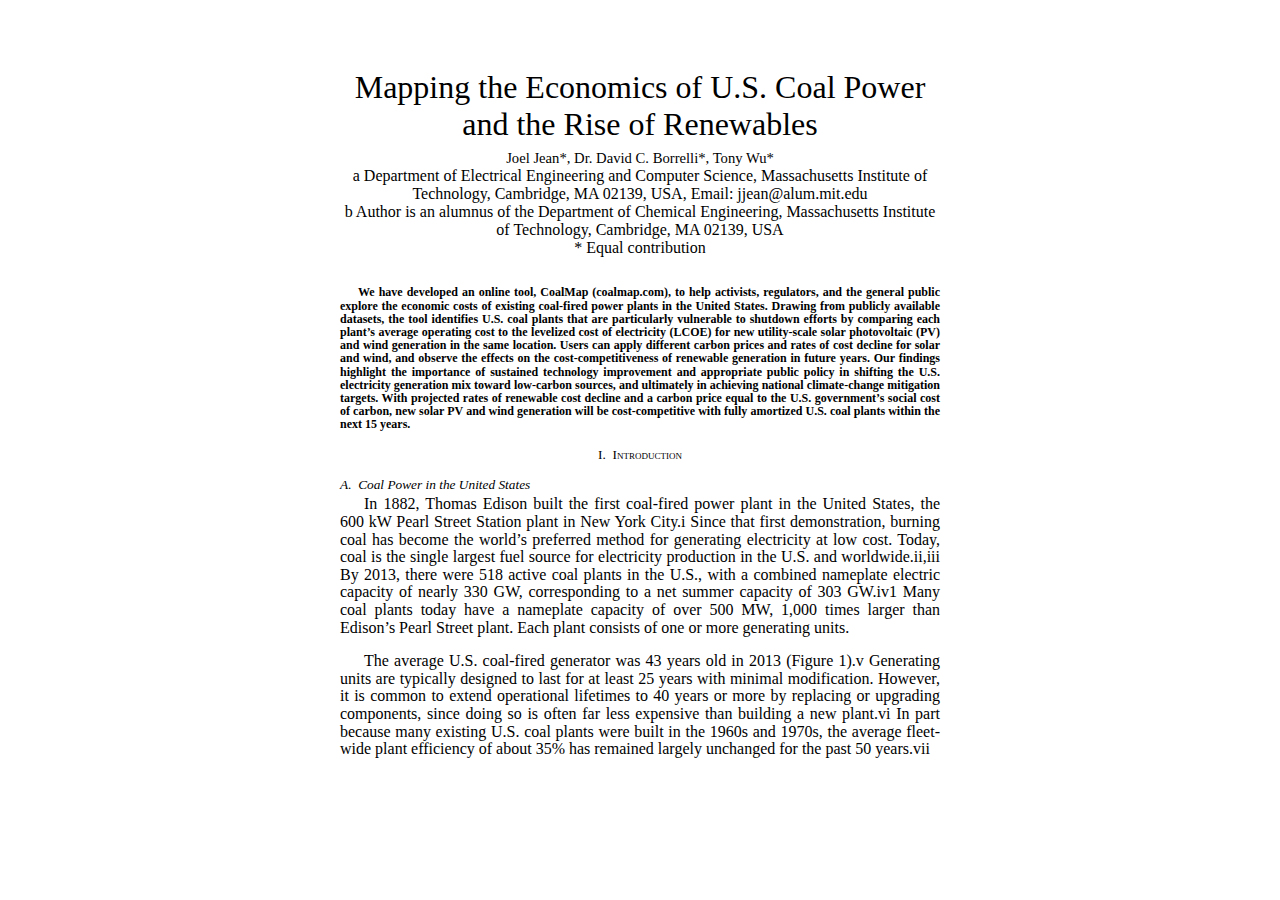
<file: whitepaper/index.html>
<!DOCTYPE html>
<html>
    <!-- Setup -->
    <head>
        <meta charset="utf-8">
        <title>Test for Whitepaper</title>
        <link rel="stylesheet" href="../css/pub.css">
        <link rel="stylesheet" href="../css/screen.css">
    </head>


    <!-- Document -->

    <body>
        <header class="col-span">
            <h1 class="title counter-skip">Mapping the Economics of U.S. Coal Power and the Rise of Renewables</h1>
            <div class="authors">
                <div class="author">
                    <div>
                        Joel Jean*, Dr. David C. Borrelli*, Tony Wu*
                    </div>
                    <div>
                        a Department of Electrical Engineering and Computer Science, Massachusetts Institute of Technology, Cambridge, MA 02139, USA, Email: jjean@alum.mit.edu
                    </div>
                    <div>
                        b Author is an alumnus of the Department of Chemical Engineering, Massachusetts Institute of Technology, Cambridge, MA 02139, USA
                    </div>
                    <div>
                        * Equal contribution
                    </div>
                </div>

            </div>

        </header>


        <div class="abstract">
            <p>
                We have developed an online tool, CoalMap (coalmap.com), to help activists, regulators, and the general public explore the economic costs of existing coal-fired power plants in the United States. Drawing from publicly available datasets, the tool identifies U.S. coal plants that are particularly vulnerable to shutdown efforts by comparing each plant’s average operating cost to the levelized cost of electricity (LCOE) for new utility-scale solar photovoltaic (PV) and wind generation in the same location. Users can apply different carbon prices and rates of cost decline for solar and wind, and observe the effects on the cost-competitiveness of renewable generation in future years. Our findings highlight the importance of sustained technology improvement and appropriate public policy in shifting the U.S. electricity generation mix toward low-carbon sources, and ultimately in achieving national climate-change mitigation targets. With projected rates of renewable cost decline and a carbon price equal to the U.S. government’s social cost of carbon, new solar PV and wind generation will be cost-competitive with fully amortized U.S. coal plants within the next 15 years.
            </p>
        </div>


        <h1>Introduction</h1>
        <section>
            <h2>Coal Power in the United States</h2>
            <p>
                In 1882, Thomas Edison built the first coal-fired power plant in the United States, the 600 kW Pearl Street Station plant in New York City.i Since that first demonstration, burning coal has become the world’s preferred method for generating electricity at low cost. Today, coal is the single largest fuel source for electricity production in the U.S. and worldwide.ii,iii By 2013, there were 518 active coal plants in the U.S., with a combined nameplate electric capacity of nearly 330 GW, corresponding to a net summer capacity of 303 GW.iv1 Many coal plants today have a nameplate capacity of over 500 MW, 1,000 times larger than Edison’s Pearl Street plant. Each plant consists of one or more generating units.
            </p>
            <p>
                The average U.S. coal-fired generator was 43 years old in 2013 (Figure 1).v Generating units are typically designed to last for at least 25 years with minimal modification. However, it is common to extend operational lifetimes to 40 years or more by replacing or upgrading components, since doing so is often far less expensive than building a new plant.vi In part because many existing U.S. coal plants were built in the 1960s and 1970s, the average fleet-wide plant efficiency of about 35% has remained largely unchanged for the past 50 years.vii
            </p>
        </section>


    </body>
</html>
</file>
<file: css/pub.css>
@page {
  size: 8.5in 11in;
  margin: 0.75in 0.62in 1in 0.62in;

  @footnotes {
    columns: 2;
    margin-top: 1em;
    border-top: 0.5px solid #000000;
    padding-top: 3pt;
  }
}
body {
  -webkit-column-count: 2;
  -moz-column-count: 2;
  column-count: 2;
  -webkit-column-gap: balance;
  -moz-column-gap: balance;
  column-gap: balance;
  -webkit-column-gap: 0.33in;
  -moz-column-gap: 0.33in;
  column-gap: 0.33in;
}
.footnote {
  float: prince-column-footnote;
}
caption {
  caption-side: top;
}
html {
  font-size: 10pt;
}
body {
  font-family: "Times New Roman", Times, serif;
  text-align: justify;
  hyphens: none;
}
h1,
h2,
h3,
h4,
h5,
h6 {
  -webkit-column-break-after: avoid;
  column-break-after: avoid;
  break-after: avoid;
  font-family: "Times New Roman", Times, serif;
  font-weight: bold;
  hyphens: none;
}
h1:not(.counter-skip):before,
h2:not(.counter-skip):before,
h3:not(.counter-skip):before,
h4:not(.counter-skip):before,
h5:not(.counter-skip):before,
h6:not(.counter-skip):before {
  margin-right: 0.5em;
}
h1 {
  font-size: 10pt;
}
h2 {
  font-size: 10pt;
}
h3 {
  font-size: 10pt;
}
h4 {
  font-size: 10pt;
}
h5 {
  font-size: 10pt;
}
h6 {
  font-size: 10pt;
}
p {
  margin: 0 0 0.5em;
  line-height: 1.1;
  text-indent: 1.5em;
}
small {
  font-size: 8pt;
}
code {
  font-family: Courier, monospace;
  font-size: 8pt;
  font-weight: 400;
  white-space: nowrap;
}
q:before {
  content: "“";
}
q:after {
  content: "”";
}
q > q:before {
  content: "‘";
}
q > q:after {
  content: "’";
}
table {
  width: 100%;
  margin: 1.667em 0 1em;
  border-collapse: collapse;
}
th,
td {
  padding: 0.333em;
  border: 0.5px solid #000000;
  text-align: center;
}
caption {
  margin: 0 0 4pt;
  font-weight: bold;
}
figure {
  margin: 1.333em 0 2.333em;
  text-align: center;
}
figcaption {
  font-weight: bold;
}
.footnote {
  margin-left: 0.333em;
  padding-left: 0.667em;
}
.footnote::footnote-call {
  vertical-align: super;
  line-height: none;
  font-size: 66%;
}
.footnote::footnote-marker {
  font-size: 66%;
  footnote-style-position: inside;
}
cite {
  display: block;
  position: relative;
  margin-left: 2.5em;
  -webkit-column-break-inside: avoid;
  column-break-inside: avoid;
  break-inside: avoid;
  font-style: normal;
  text-align: left;
}
cite:before {
  position: absolute;
  display: inline-block;
  margin-left: -2.5em;
}
cite a {
  text-decoration: none;
}
a[href^="#"] {
  color: inherit;
  text-decoration: none;
}
@page {

}
body > :first-child {
  counter-reset: page 1;
}
h1:not(.counter-skip) {
  counter-increment: section;
}
h2:not(.counter-skip) {
  counter-increment: subsection;
}
h3:not(.counter-skip) {
  counter-increment: subsubsection;
}
h4:not(.counter-skip) {
  counter-increment: subsubsection;
}
h5:not(.counter-skip) {
  counter-increment: subsubsubsection;
}
h6:not(.counter-skip) {
  counter-increment: subsubsubsubsection;
}
h1.counter-reset {
  counter-reset: section;
}
h2.counter-reset {
  counter-reset: subsection;
}
h3.counter-reset {
  counter-reset: subsubsection;
}
h4.counter-reset {
  counter-reset: subsubsection;
}
h5.counter-reset {
  counter-reset: subsubsubsection;
}
h6.counter-reset {
  counter-reset: subsubsubsubsection;
}
 h1:not(.counter-skip):before {
  content: ""  counter(section, upper-roman) ".";
}
 h2:not(.counter-skip):before {
  content: ""  counter(section, upper-roman) '.' counter(subsection, upper-alpha) ".";
}
 h3:not(.counter-skip):before {
  content: ""  counter(section, upper-roman) '.' counter(subsection, upper-alpha) '.' counter(subsubsection, decimal) ".";
}
 h4:not(.counter-skip):before {
  content: ""  counter(section, upper-roman) '.' counter(subsection, upper-alpha) '.' counter(subsubsection, decimal) '.' counter(subsubsection, lower-alpha) ".";
}
 h5:not(.counter-skip):before {
  content: ""  counter(section, upper-roman) '.' counter(subsection, upper-alpha) '.' counter(subsubsection, decimal) '.' counter(subsubsection, lower-alpha) '.' counter(subsubsubsection, upper-roman) ".";
}
 h6:not(.counter-skip):before {
  content: ""  counter(section, upper-roman) '.' counter(subsection, upper-alpha) '.' counter(subsubsection, decimal) '.' counter(subsubsection, lower-alpha) '.' counter(subsubsubsection, upper-roman) '.' counter(subsubsubsubsection, upper-roman) ".";
}
table {
  counter-increment: table;
}
caption:before {
  content: "Table " counter(table) ". ";
}
figure {
  counter-increment: figure;
}
figcaption:before {
  content: "Fig. " counter(figure) ". ";
}
.footnote {
  counter-increment: footnote;
}
.footnote::footnote-call {
  content: counter(footnote);
}
.footnote::footnote-marker {
  content: counter(footnote);
}
a[href^="#"] {
  content: target-counter(attr(href, url), reference);
}
a[href^="#"]:before {
  content: "[";
}
a[href^="#"]:after {
  content: "]";
}
a[href^="#"].section {
  content: target-counter(attr(href, url), section);
}
a[href^="#"].section:before {
  content: "";
}
a[href^="#"].section:after {
  content: "";
}
a[href^="#"].subsection {
  content: target-counter(attr(href, url), section) "." target-counter(attr(href, url), subsection);
}
a[href^="#"].subsection:before {
  content: "";
}
a[href^="#"].subsection:after {
  content: "";
}
a[href^="#"].subsubsection {
  content: target-counter(attr(href, url), section) "." target-counter(attr(href, url), subsection) "." target-counter(attr(href, url), subsubsection);
}
a[href^="#"].subsubsection:before {
  content: "";
}
a[href^="#"].subsubsection:after {
  content: "";
}
a[href^="#"].subsubsubsection {
  content: target-counter(attr(href, url), section) "." target-counter(attr(href, url), subsection) "." target-counter(attr(href, url), subsubsection) "." target-counter(attr(href, url), subsubsubsection);
}
a[href^="#"].subsubsubsection:before {
  content: "";
}
a[href^="#"].subsubsubsection:after {
  content: "";
}
a[href^="#"].figure {
  content: target-counter(attr(href, url), figure);
}
a[href^="#"].figure:before {
  content: "Fig. ";
}
a[href^="#"].figure:after {
  content: "";
}
a[href^="#"].table {
  content: target-counter(attr(href, url), table);
}
a[href^="#"].table:before {
  content: "Table ";
}
a[href^="#"].table:after {
  content: "";
}
.cites > :not(:first-child):before {
  content: none;
}
.cites > :not(:last-child):after {
  content: ", ";
}
cite {
  counter-increment: reference;
}
cite:before {
  content: "[" counter(reference) "]";
}
.col-1 {
  -webkit-column-count: 1;
  -moz-column-count: 1;
  column-count: 1;
}
.col-2 {
  -webkit-column-count: 2;
  -moz-column-count: 2;
  column-count: 2;
}
.col-3 {
  -webkit-column-count: 3;
  -moz-column-count: 3;
  column-count: 3;
}
.col-4 {
  -webkit-column-count: 4;
  -moz-column-count: 4;
  column-count: 4;
}
.col-span {
  -webkit-column-span: all;
  -moz-column-span: all;
  column-span: all;
}
.page-break-after {
  -webkit-column-break-after: always;
  column-break-after: always;
  break-after: always;
}
.page-break-before {
  -webkit-column-break-after: always;
  column-break-after: always;
  break-after: always;
}
.col-break-after {
  -webkit-column-break-after: always;
  column-break-after: always;
  break-after: always;
}
.col-break-before {
  -webkit-column-break-after: always;
  column-break-after: always;
  break-after: always;
}
.counter-skip h1:before,
.counter-skip h2:before,
.counter-skip h3:before,
.counter-skip h4:before,
.counter-skip h5:before,
.counter-skip h6:before,
.counter-skip:before {
  margin-right: 0 !important;
  content: "" !important;
}
.abstract {
  font-size: 9pt;
  font-weight: bold;
}
.abstract p {
  margin-bottom: 12pt;
}
h1,
h2,
h3,
h4,
h5,
h6 {
  font-weight: normal;
}
h1,
h5 {
  margin-bottom: 4pt;
  font-variant: small-caps;
  text-align: center;
}
h3 {
  text-indent: 1.5em;
}
h4 {
  text-indent: 2.25em;
}
h2 {
  margin-bottom: 2pt;
  font-style: italic;
}
h3,
h4,
h5 {
  page-break-after: auto;
}
h2:not(.counter-skip):before {
  content: "" counter(subsection, upper-alpha) ".";
}
h5:not(.counter-skip):before {
  content: none;
}
h1 + h2,
h1 + * > h2:first-child {
  margin-top: 10pt;
}
h3,
h4 {
  margin: 10pt 0 0 0;
  font-style: italic;
}
ul {
  margin-left: 2.5em;
}
li {
  margin-bottom: 6pt;
}
ol {
  list-style: none;
  counter-reset: ol;
  margin-left: 0;
  text-indent: 1.5em;
}
ol > li:before {
  counter-increment: ol;
  content: counter(ol, decimal) ") ";
  font-style: italic;
}
ol ol {
  text-indent: 3em;
}
ol ol > li:before {
  counter-increment: ol;
  content: counter(ol, lower-alpha) ") ";
}
.title {
  margin-bottom: 5pt;
  font-size: 24pt;
  font-variant: normal;
}
.subtitle {
  margin-top: 0;
  margin-bottom: 35pt;
  font-size: 14pt;
  font-style: normal;
  font-weight: normal;
  text-align: center;
}
header {
  column-span: all;
  margin-bottom: 22pt;
}
table {
  font-size: 8pt;
}
caption,
figcaption {
  font-size: 8pt;
  font-weight: normal;
}
caption {
  font-variant: small-caps;
}
figcaption {
  text-align: left;
}
.footnote {
  font-size: 8pt;
}
.footnote {
  margin-bottom: -0.38in;
  font-size: 8pt;
  font-weight: normal;
}
.footnote::footnote-call,
.footnote::footnote-marker {
  display: none;
  content: none;
}
.authors {
  column-gap: 0;
}
.authors + .authors {
  margin-top: 6pt;
}
.author {
  break-inside: avoid;
  column-break-after: always;
  text-align: center;
}
.author > :first-child {
  font-size: 11pt;
}
.equation {
  margin: 12pt 0 8pt;
  text-align: center;
}
.equation:not(.displaymath) {
  position: relative;
  counter-increment: equation;
}
.equation:not(.displaymath):after {
  content: "(" counter(equation) ")";
  position: absolute;
  top: 50%;
  right: 0;
  bottom: 50%;
  line-height: 0;
}
.references {
  margin-top: 18pt;
}
h1.references {
  margin-top: 24pt;
}
cite {
  margin-bottom: 3pt;
  font-size: 8pt;
  text-align: left;
}
</file>
<file: css/screen.css>
@media screen {

  html {
    font-size: 16px;
  }

  body {
    max-width: 600px;
    margin: 3em auto 6em;
    -webkit-column-count: 1;
       -moz-column-count: 1;
            column-count: 1;
  }

  p {
    margin-bottom: 1em;
  }

  th, td {
    border-width: 1px;
  }

  .title {
    font-size: 2rem;
  }


}
</file>
